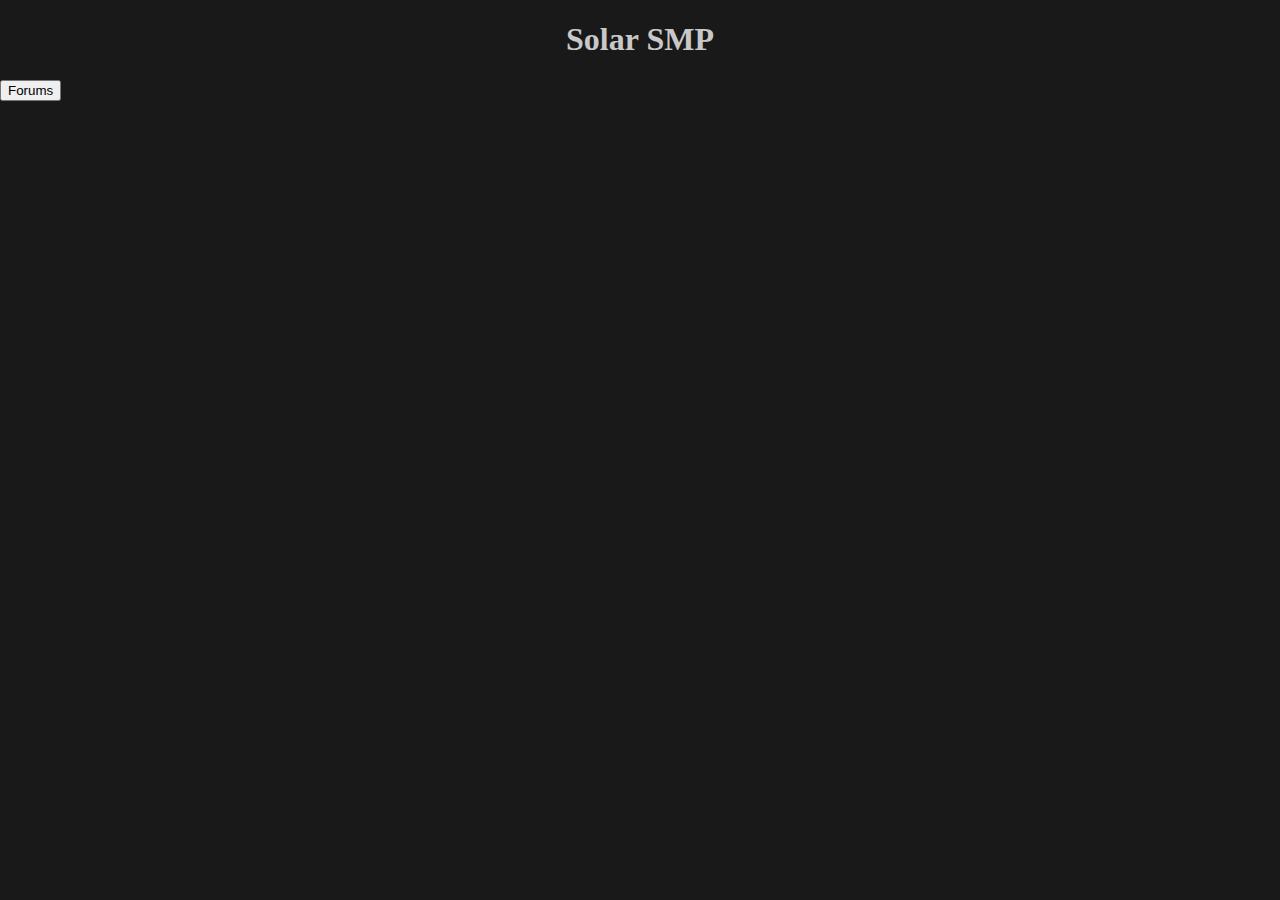
<file: index.html>
<!DOCTYPE html>
<html lang="en">
    <head>
        <meta charset="UTF-8">
        <meta http-equiv="X-UA-Compatible" content="IE=edge">
        <meta name="viewport" content="width=device-width, initial-scale=1.0">
        <link rel="stylesheet" href="style.css" />
        <title>Solar SMP</title>
    </head>
    <body>
        <h1 id="page-title">Solar SMP</h1>
        <a href="forum.html">
            <button class="footer-nav-button">Forums</button>
        </a>
        
        <!-- Cloudflare Web Analytics -->
        <script defer src='https://static.cloudflareinsights.com/beacon.min.js' data-cf-beacon='{"token": "4b6036e42dcf4341b409c1d939d7acd0"}'></script>
        <!-- End Cloudflare Web Analytics -->
    </body>
</html>
</file>
<file: style.css>
body {
    padding: 0px;
    margin: 0px;
    background-color: rgb(25, 25, 25);
}

#page-title {
    text-align: center;
    color: rgb(200, 200, 200);
}
</file>
